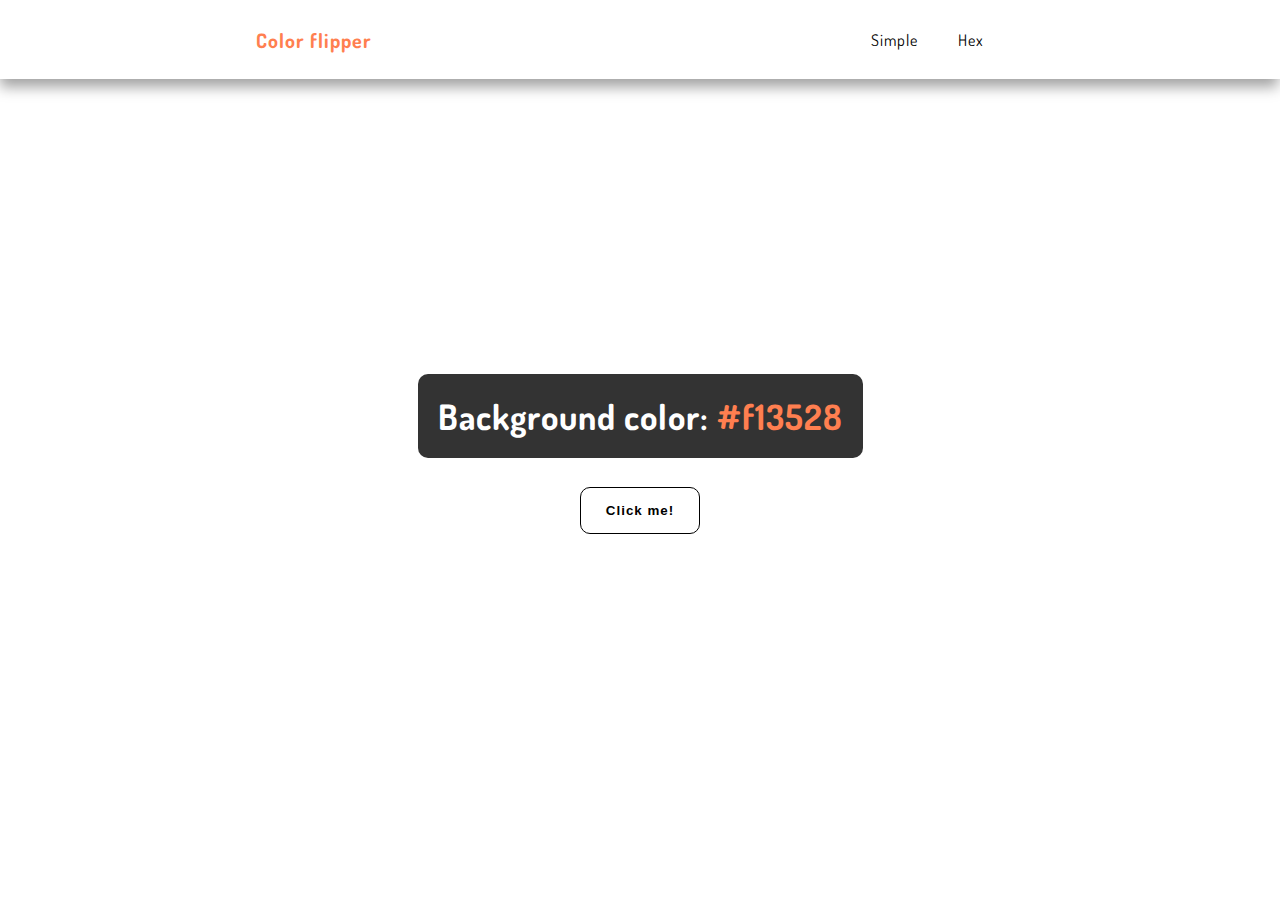
<file: index.html>
<!DOCTYPE html>
<html lang="en">
  <head>
    <meta charset="UTF-8" />
    <meta http-equiv="X-UA-Compatible" content="IE=edge" />
    <meta name="viewport" content="width=device-width, initial-scale=1.0" />
    <link rel="stylesheet" href="style.css" />
    <title>Color flipper</title>
  </head>
  <body>
    <nav>
      <div class="nav-center">
        <h4>Color flipper</h4>
        <ul class="nav-links">
          <li>
            <a href="index.html">Simple</a>
          </li>
          <li>
            <a href="hex.html">Hex</a>
          </li>
        </ul>
      </div>
    </nav>

    <main>
      <div class="container">
        <h2>
          Background color:
          <span id="color-val">
            #f13528
          </span>
        </h2>
        <button id="btn" class="btn-hero">Click me!</button>
      </div>
    </main>

    <script src="simple.js"></script>
  </body>
</html>
</file>
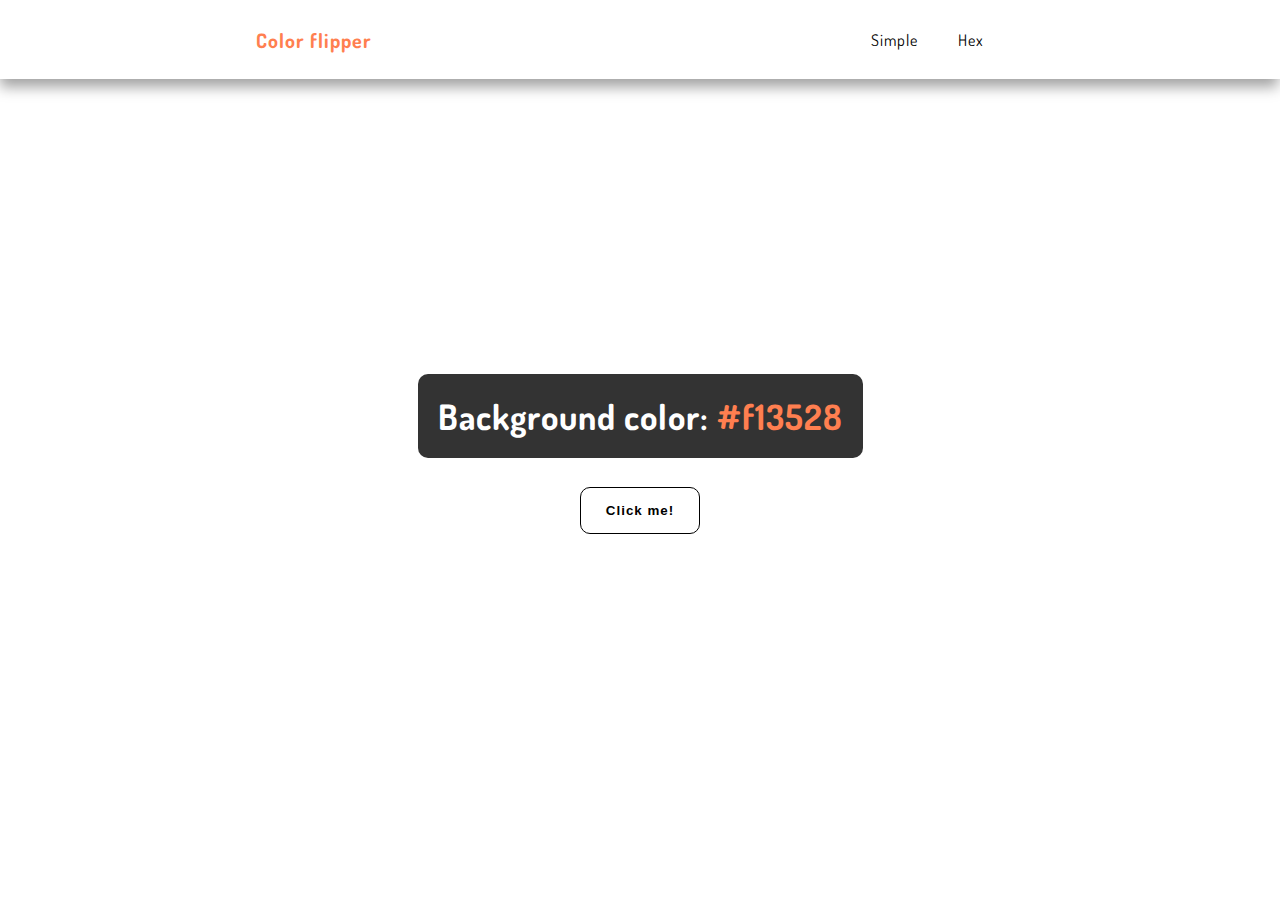
<file: hex.html>
<!DOCTYPE html>
<html lang="en">
<head>
    <meta charset="UTF-8">
    <meta http-equiv="X-UA-Compatible" content="IE=edge">
    <meta name="viewport" content="width=device-width, initial-scale=1.0">
    <link rel="stylesheet" href="style.css">
    <title>Document</title>
</head>
<body>
    <body>
        <nav>
            <div class="nav-center">
                <h4>Color flipper</h4>
                <ul class="nav-links">
                    <li>
                        <a href="index.html">Simple</a>
                    </li>
                    <li>
                        <a href="#">Hex</a>
                    </li>
                </ul>
            </div>
        </nav>
    
        <main>
            <div class="container">
                <h2>Background color: <span id="color-val">
                    #f13528
                </span></h2>
                <button id="btn" class="btn-hero">Click me!</button>
            </div>
        </main>
    
        <script src="hex.js"></script>
    </body>
    </html>
</file>
<file: style.css>
@import url('https://fonts.googleapis.com/css2?family=Dosis&display=swap');

body {
  padding: 0;
  margin: 0;
  box-sizing: border-box;
  text-align: center;
  width: 100%;
  height: 100vh;
  font-family: 'Dosis', sans-serif;
  letter-spacing: 1px;
}

nav {
  display: flex;
  justify-content: center;
  box-shadow: -1px 9px 13px -1px rgba(0, 0, 0, 0.37);
  background-color: #fff;
}

.nav-center {
  width: 60%;
  margin: auto;
  display: flex;
  justify-content: space-between;
}

.nav-links {
  display: flex;
  list-style: none;
  align-items: center;
}

h4 {
  color: coral;
  font-size: 20px;
}

h2 {
  font-size: 35px;
  background-color: #333;
  padding: 20px;
  color: white;
  border-radius: 10px;
}

li a {
  text-decoration: none;
  padding-right: 40px;
  color: black;
  transition: 0.4s;
}

a:hover {
  color: coral;
}

main {
  height: 80vh;
  width: 100%;
  display: flex;
  justify-content: center;
  align-items: center;
}

.btn-hero {
  padding: 15px 25px;
  border-radius: 10px;
  border: 1px solid black;
  background-color: transparent;
  font-weight: bold;
  cursor: pointer;
  transition: 0.4s;
  letter-spacing: 1px;
}

.btn-hero:hover {
  color: white;
  background-color: #333;
}

span {
  color: coral;
}
</file>
